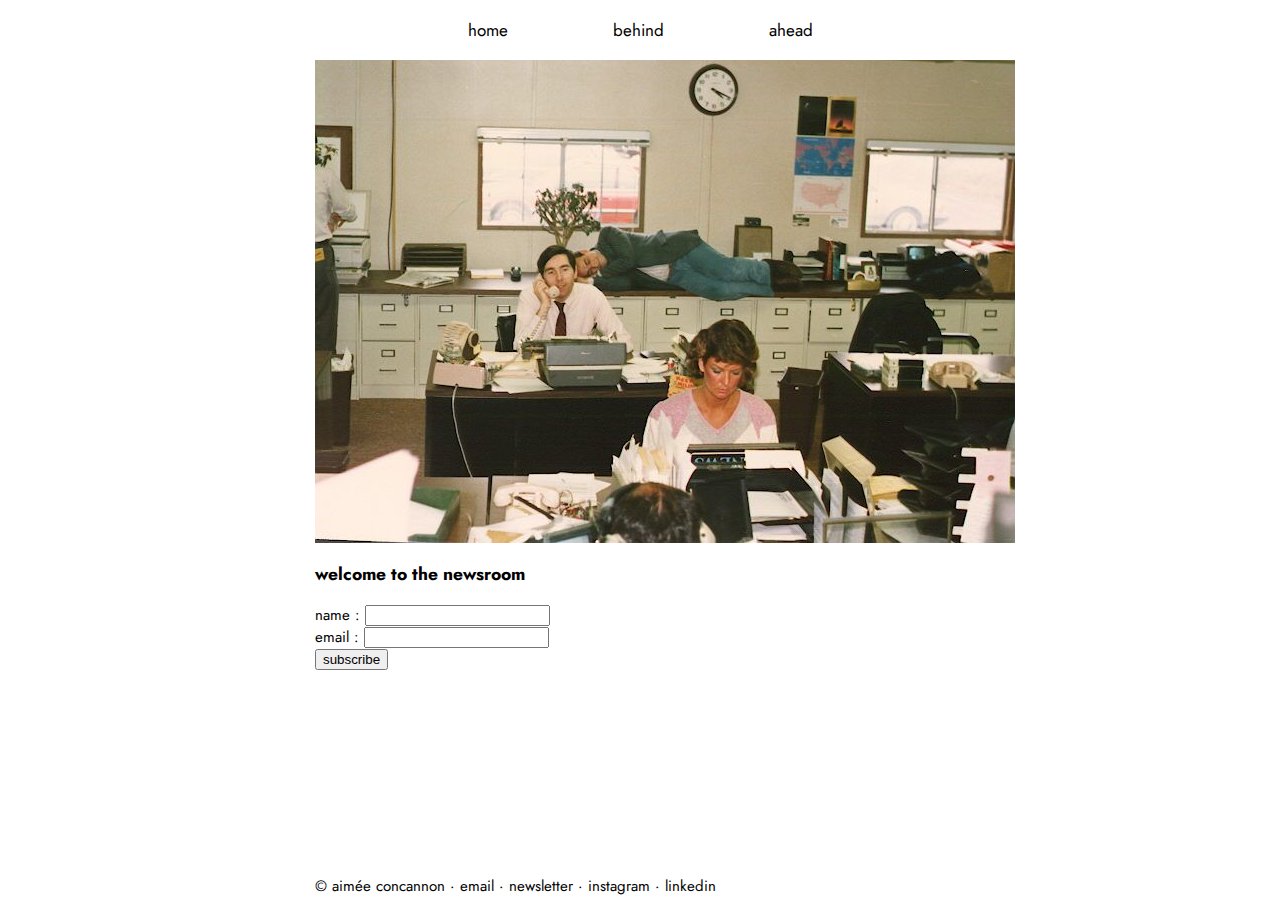
<file: newsletter.html>
<!DOCTYPE html>
<html lang="en">
<head>
    <meta charset="UTF-8">
    <meta name="viewport" content="width=device-width, initial-scale=1.0">
    <title>Document</title>

    <link href='style.css' rel='stylesheet'>
    <link href="https://fonts.googleapis.com/css2?family=Jost:wght@300&display=swap" rel="stylesheet">
</head>

<body>
    <div class="nav-head">
        <a href='index.html'>home</a>
        <a href='/Users/aimee/downloads/code/foundations/html/read.html'>behind</a>
        <a href='/Users/aimee/downloads/code/foundations/html/toread.html'>ahead</a>
    </div>
    
    <img src='news.jpg'>

    <h3>welcome to the newsroom</h3>
    
    <form action='index.html' method='get'>
        
        <div class='form-element'>
            <label for='name'> name : </label>
            <input type='text' name='name' id='name' required>
        </div> 
       
        <div class='form-element'>
            <label for='email'> email : </label>
            <input type='email' name='email' id='email' required>
        </div>
        
        <div class='form-element'>
            <button data-test="toggle-button">subscribe</button>
        </div>
    
    </form>

    
    <footer id="footer">
        <p>&copy; aimée concannon · 
            <a href="mailto:aimee@stripe.com">email · </a>
            <a href="newsletter.html">newsletter · </a>
            <a href="https://www.instagram.com/aimlessdeegan/">instagram · </a>
            <a href="https://www.linkedin.com/in/aimeeconcannon/">linkedin</a>
        </p>
    </footer>
</body>
</html>
</file>
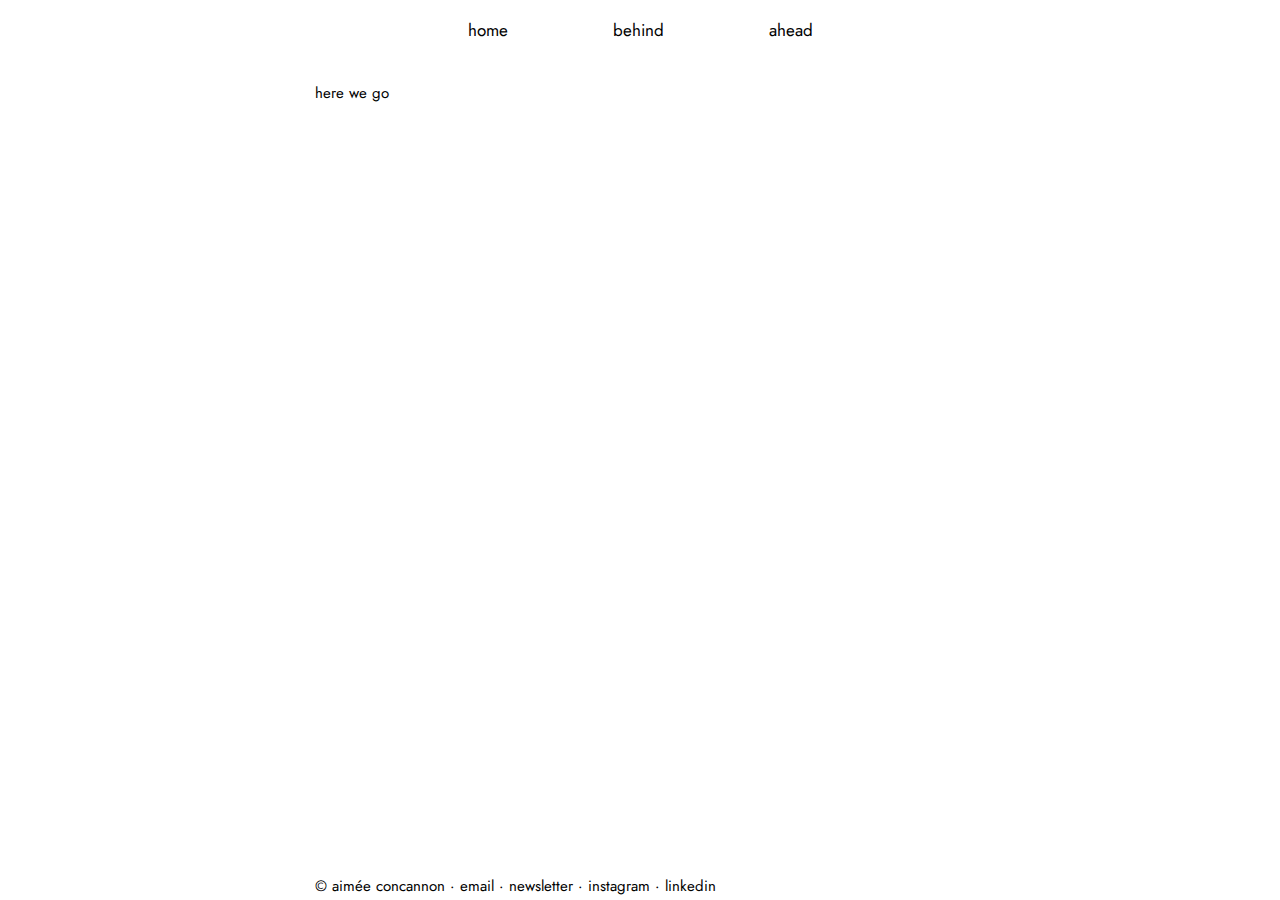
<file: read.html>
<!DOCTYPE html>
<html lang="en">
<head>
    <meta charset="UTF-8">
    <meta name="viewport" content="width=device-width, initial-scale=1.0">
    <title>Document</title>

    <link href='style.css', rel="stylesheet">
    <link href="https://fonts.googleapis.com/css2?family=Jost:wght@300&display=swap" rel="stylesheet">
</head>

<body>
    <div class="nav-head">
        <a href='index.html'>home</a>
        <a href='/Users/aimee/downloads/code/foundations/html/read.html'>behind</a>
        <a href='/Users/aimee/downloads/code/foundations/html/toread.html'>ahead</a>
    </div>

    <br> here we go 

    <footer id="footer">
        <p>&copy; aimée concannon · 
            <a href="mailto:aimee@stripe.com">email · </a>
            <a href="newsletter.html">newsletter · </a>
            <a href="https://www.instagram.com/aimlessdeegan/">instagram · </a>
            <a href="https://www.linkedin.com/in/aimeeconcannon/">linkedin</a>
        </p>
    </footer>

</body>
</html>
</file>
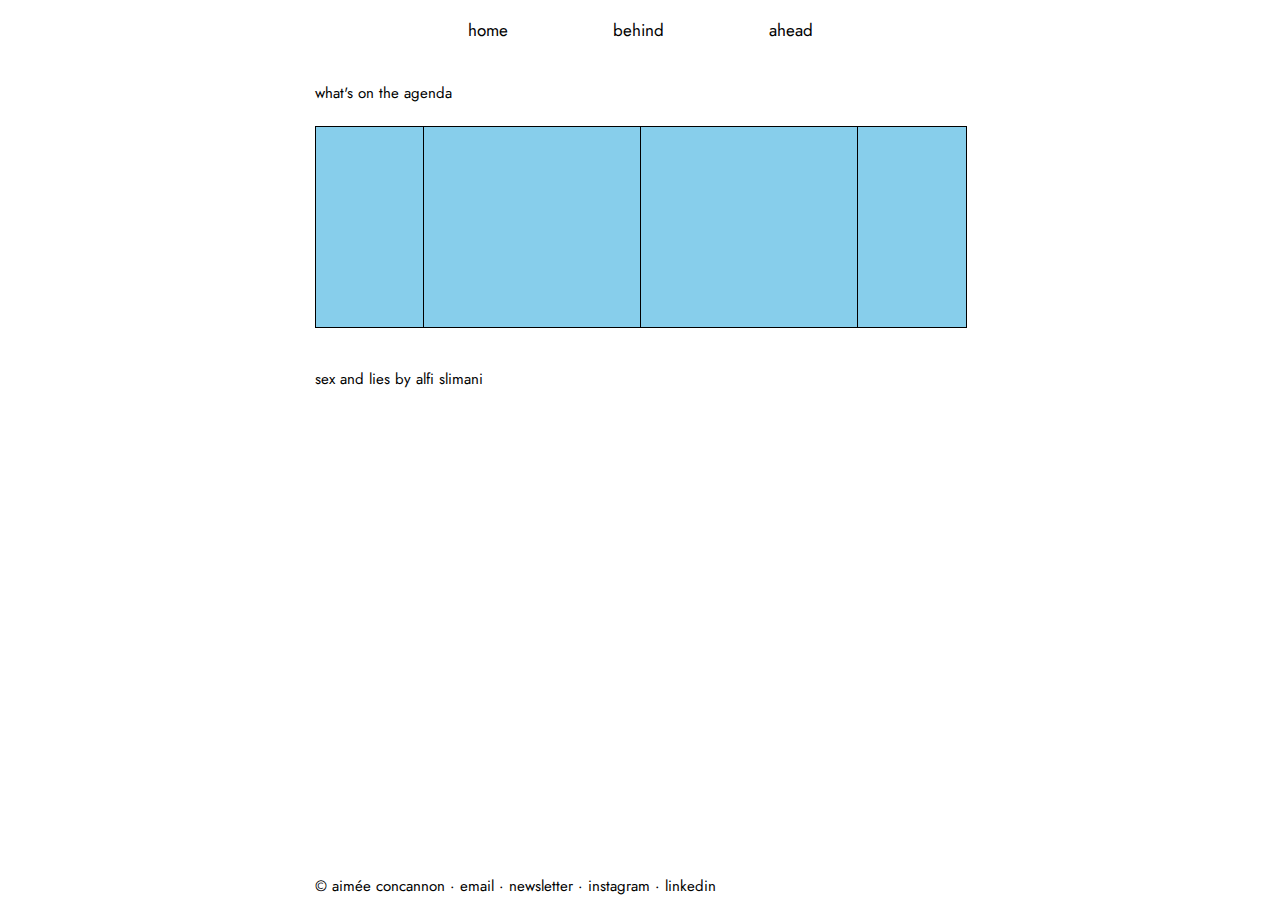
<file: toread.html>
<!DOCTYPE html>
<html lang="en">
<head>
    <meta charset="UTF-8">
    <meta name="viewport" content="width=device-width, initial-scale=1.0">
    <title>Document</title>

    <link href='style.css', rel="stylesheet">
    <link href="https://fonts.googleapis.com/css2?family=Jost:wght@300&display=swap" rel="stylesheet">
</head>

<body>
<div id='page-container'><div id='content-wrap'>
    <div class="nav-head">
        <a href='index.html'>home</a>
        <a href='/Users/aimee/downloads/code/foundations/html/read.html'>behind</a>
        <a href='/Users/aimee/downloads/code/foundations/html/toread.html'>ahead</a>
    </div>

    <br> what's on the agenda <br><br>

    <div class="book-grid">
        <div class="grid_item">
        
        </div>
        
        <div class="grid_item">
        </div>
        
        <div class="grid_item">
        </div>
        
        <div class="grid_item">
        </div>
    </div>
    
</div>   

<a href='https://www.amazon.co.uk/Sex-Lies-Le%C3%AFla-Slimani-ebook/dp/B081QVQRC5/ref=sr_1_1?keywords=sex+and+lies&qid=1582032278&sr=8-1'> sex and lies by alfi slimani</a>

    <footer id="footer">
        <p>&copy; aimée concannon · 
            <a href="mailto:aimee@stripe.com">email · </a>
            <a href="newsletter.html">newsletter · </a>
            <a href="https://www.instagram.com/aimlessdeegan/">instagram · </a>
            <a href="https://www.linkedin.com/in/aimeeconcannon/">linkedin</a>
        </p>
    </footer>
</body>
</html>
</file>
<file: style.css>
html {
        font-family: 'Jost', sans-serif;
    }

    h1 {
        margin: 0;
        padding: 20px 0;
        color: #00539F;
        /*text-shadow: 4px 4px 2px black;*/
        text-align: center;
      }

    .header-1{
        color:black;
        font-size: 60px;
        text-align: center;
    }
    
    body {
        width: 650px;
        margin: 0 auto;
        background-color: white;
        padding: 0 20px 20px 20px;
        border: 0px solid black;

        font-size: 15px;
      }

    #page-container{
        position: relative;
        min-height: 100vh;
    }
    
    #content-wrap{
        padding-bottom: 2.5rem;    /* Footer height */
    }

    #footer{
        position: absolute;
        bottom: 0;
        /* width: 100%; */
        height: 2.5rem;            /* Footer height */
        text-align: center;
      }

    #paragraph-1{
        font-size: 80;
        text-align: center;
    }

    #paragraph-2{
        font-size: 30;
        text-align: center;
    }

    img {
        display: block;
        margin: 0 auto;
      }

    a {
        color: black;
        text-decoration: none;
    }

    a:visited{
        color: #990033;
    }

    div.nav-head{
        float: center;
        text-align: center;
        padding: 18px 50px;
        font-size: 17px;
        
        /* float: left; */
        /* padding: 20px 0;
        outline: 2px;
        text-align: center;
        border: 2px;
        height: 50px; */
        /* overflow: hidden; */
    }

    div.nav-head a {
        padding: 10px 50px;
        color: black; 
      }

    div.nav-head a:hover {
        background:black;
        color: white;
      }
      
    .book-grid {
        display: grid;
        grid-template-columns: 3fr 6fr 6fr 3fr;
    }
       
    .grid_item {
        width: 100%;
        height: 200px;
        background: skyblue;
        border: 1px solid black;
    }
</file>
